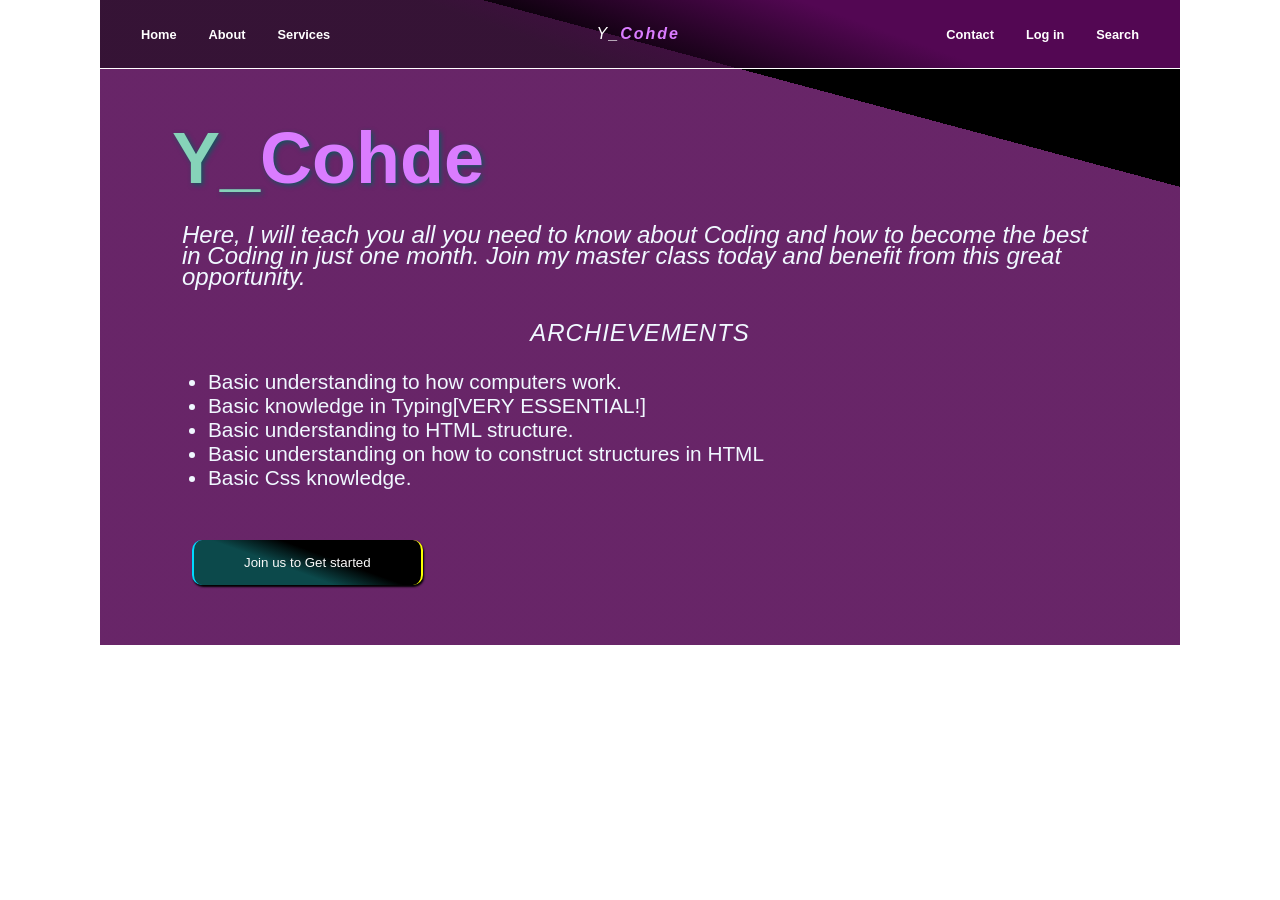
<file: index.html>
<!DOCTYPE html>
<html lang="en">
<head>
    <meta charset="UTF-8">
    <meta name="description" content="i created a landing page for Y_Cohde.This was actually a class asignment and i deceided to develop more on what i have leant so far by my self.">
    <meta name="viewport" content="width=device-width, initial-scale=1.0">
    <title>Y_Cohde landing page</title>
    <link rel="stylesheet" href="nav bar.css">

</head>
<body>
    <main class="content">
        <header id="nav-header">
            <nav id="nav-bar">
                <ul>
                    <li><a href="#home">Home</a></li>
                    <li><a href="#about">About</a></li>
                    <li><a href="#services">Services</a></li>
                </ul>
                <h2>Y_<span>Cohde</span></h2>
                <ul>
                    <li><a href="#contact">Contact</a></li>
                    <li><a href="#login">Log in</a></li>
                    <li><a href="#search">Search</a></li>
                </ul>
            </nav>
        </header>
        <section id="main-content">  
            <div id="info">
                <h1>Y_<span>Cohde</span></h1>
                <p class="text-info">Here, I will teach you all you need to know about Coding and how to become the best in Coding in just one month. Join my master class today and benefit from this great opportunity.</p>
                <ul class="text">
                    <p class="text-ar">ARCHIEVEMENTS</p>
                    <li class="size">Basic understanding to how computers work.</li>
                    <li class="size">Basic knowledge in Typing[VERY ESSENTIAL!]</li>
                    <li class="size">Basic understanding to HTML structure.</li>
                    <li class="size">Basic understanding on how to construct structures in HTML</li>
                    <li class="size">Basic Css knowledge.</li>
                </ul>
                <button>Join us to Get started</button>
            </div>
        </section>
    </main>
</body>
</html>
</file>
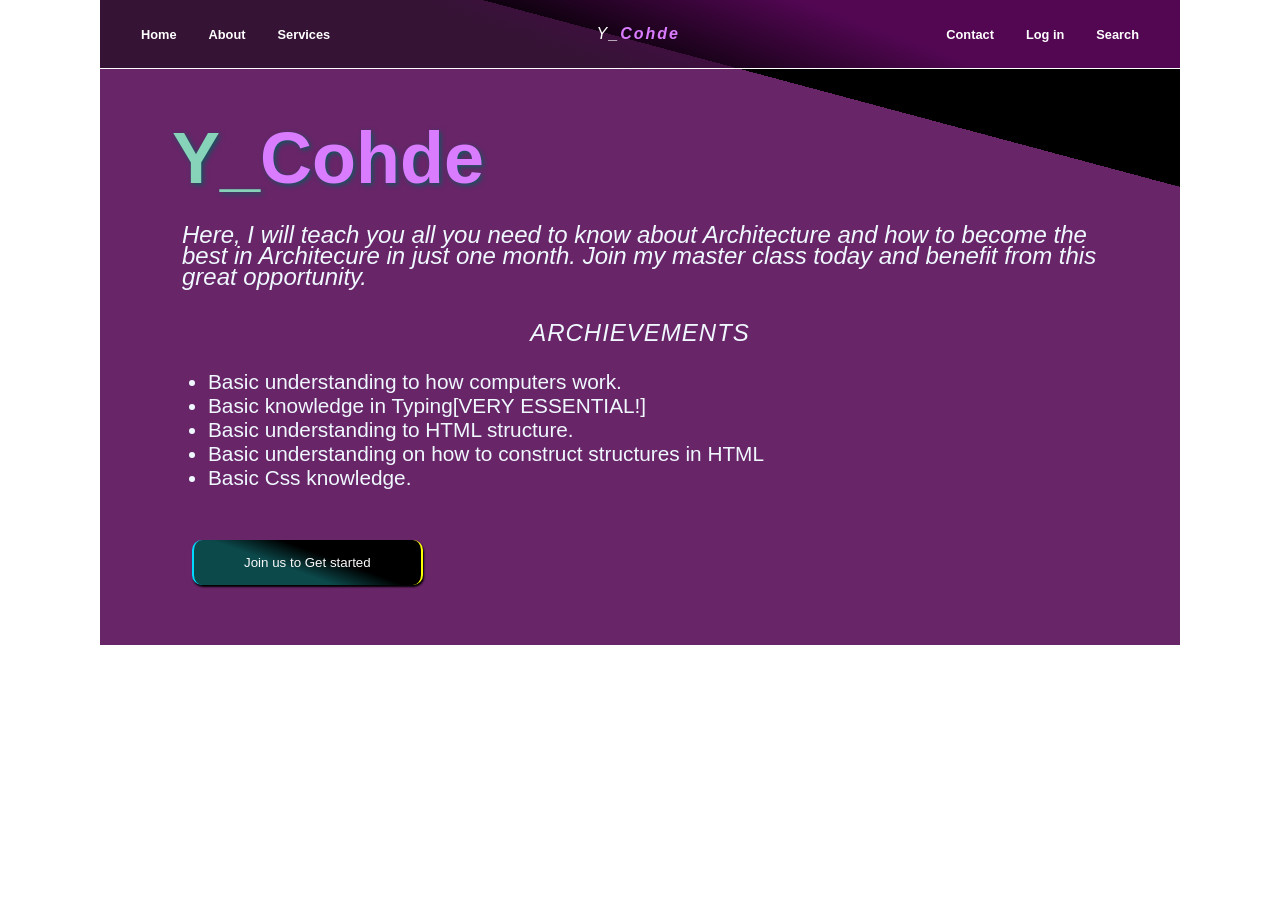
<file: nav bar.html>
<!DOCTYPE html>
<html lang="en">
<head>
    <meta charset="UTF-8">
    <meta name="description" content="i created a landing page for Y_Cohde.This was actually a class asignment and i deceided to develop more on what i have leant so far by my self.">
    <meta name="viewport" content="width=device-width, initial-scale=1.0">
    <title>Y_Cohde landing page</title>
    <link rel="stylesheet" href="nav bar.css">

</head>
<body>
    <main class="content">
        <header id="nav-header">
            <nav id="nav-bar">
                <ul>
                    <li><a href="#home">Home</a></li>
                    <li><a href="#about">About</a></li>
                    <li><a href="#services">Services</a></li>
                </ul>
                <h2>Y_<span>Cohde</span></h2>
                <ul>
                    <li><a href="#contact">Contact</a></li>
                    <li><a href="#login">Log in</a></li>
                    <li><a href="#search">Search</a></li>
                </ul>
            </nav>
        </header>
        <section id="main-content">  
            <div id="info">
                <h1>Y_<span>Cohde</span></h1>
                <p class="text-info">Here, I will teach you all you need to know about Architecture and how to become the best in Architecure in just one month. Join my master class today and benefit from this great opportunity.</p>
                <ul class="text">
                    <p class="text-ar">ARCHIEVEMENTS</p>
                    <li class="size">Basic understanding to how computers work.</li>
                    <li class="size">Basic knowledge in Typing[VERY ESSENTIAL!]</li>
                    <li class="size">Basic understanding to HTML structure.</li>
                    <li class="size">Basic understanding on how to construct structures in HTML</li>
                    <li class="size">Basic Css knowledge.</li>
                </ul>
                <button>Join us to Get started</button>
            </div>
        </section>
    </main>
</body>
</html>
</file>
<file: nav bar.css>
/*global selector*/
* {
    margin: 0;
    padding: 0;
    box-sizing: border-box;
    font-family: 'Gill Sans', 'Gill Sans MT', Calibri, 'Trebuchet MS', sans-serif;
}

.content{
    max-width: 1080px;
    margin: 0 auto;
    background-image: linear-gradient(15deg,  rgba(83, 7, 83, 0.877) 80%, rgb(0, 0, 0) 70%);
}

header{
    background-image: linear-gradient(20deg, rgba(0, 0, 0, 0.486)  40%, rgb(83, 7, 83) 70%);
    color: white;
    font-family:Verdana, Geneva, Tahoma, sans-serif;
    padding: 10px;
    border-bottom: 1px solid rgb(255, 255, 255);
}

#nav-header{
    padding: 25px;
}
nav ul{ 
    display: flex;
    list-style: none;
    justify-content: space-between;
}
a{
    text-decoration: none;
    color: white;
    font-weight: bold;
    font-family: Verdana, Geneva, Tahoma, sans-serif;
    font-size: 80%;
}
a:hover{
    color: rgb(122, 202, 202);
}
#nav-bar {
    display: flex;
    justify-content: space-between;
    align-items: center;
}
li{
    margin: 0 1rem;
}

#info{
    width: 90%;
    margin: auto;
}
p{
    line-height: 1.3rem;
    margin: 1rem 0;
    font-style: oblique;
    font-size: 150%;
    color: aliceblue;
    padding: 10px;
}
h1{
    font-size: 450%;
    margin-bottom: 1rem;
    font-weight: bold;
    color: rgb(134, 211, 185);
    text-shadow: 2px 2px 5px  rgb(19, 84, 95)
}
section{
    margin-top: 3rem;
}
span{
    color: #da7cff;
    font-weight: bold;
}
button{
    padding: 15px 50px;
    margin: 20px;
    background-image: linear-gradient(20deg, rgb(12, 73, 75) 40%, rgb(0, 0, 0) 60%);
    color: rgb(250, 250, 250);
    border-radius: 10px;
    border: transparent;
    border-left: 2px solid rgb(0, 217, 255);
    border-right: 2px solid rgb(251, 255, 0);
    cursor: pointer;
    box-shadow: 1px 2px 2px black;
}
h2{
    font-size: 100%;
    letter-spacing: 2px;
    font-weight: 100;
    font-style: oblique;
}
#main-content{
    padding: 0px 20px 40px;
}
.text{
    color: aliceblue;
    padding: 0px 20px 30px;
}
.text-ar{
    font-style: italic;
    letter-spacing: 1px;
    text-align: center;
}

.text-info{
    margin-bottom: 0px;

}

.size{
    font-size: 130%;
}

@media (max-width:640px) {
    .content{
        width: 100%;
        height: 850px;
    }
    header{
        overflow-x: auto;
    }
    ul{
        margin: 0px 20px;
        white-space: nowrap;
    }
    #info{
        font-size: 70%;
    }
    .text{
        margin: 0px 0px 0px -10px;
    }
    .size{
        text-wrap: wrap;
        padding: 5px;
    }
    button{
        white-space: nowrap;
    }
}
</file>
